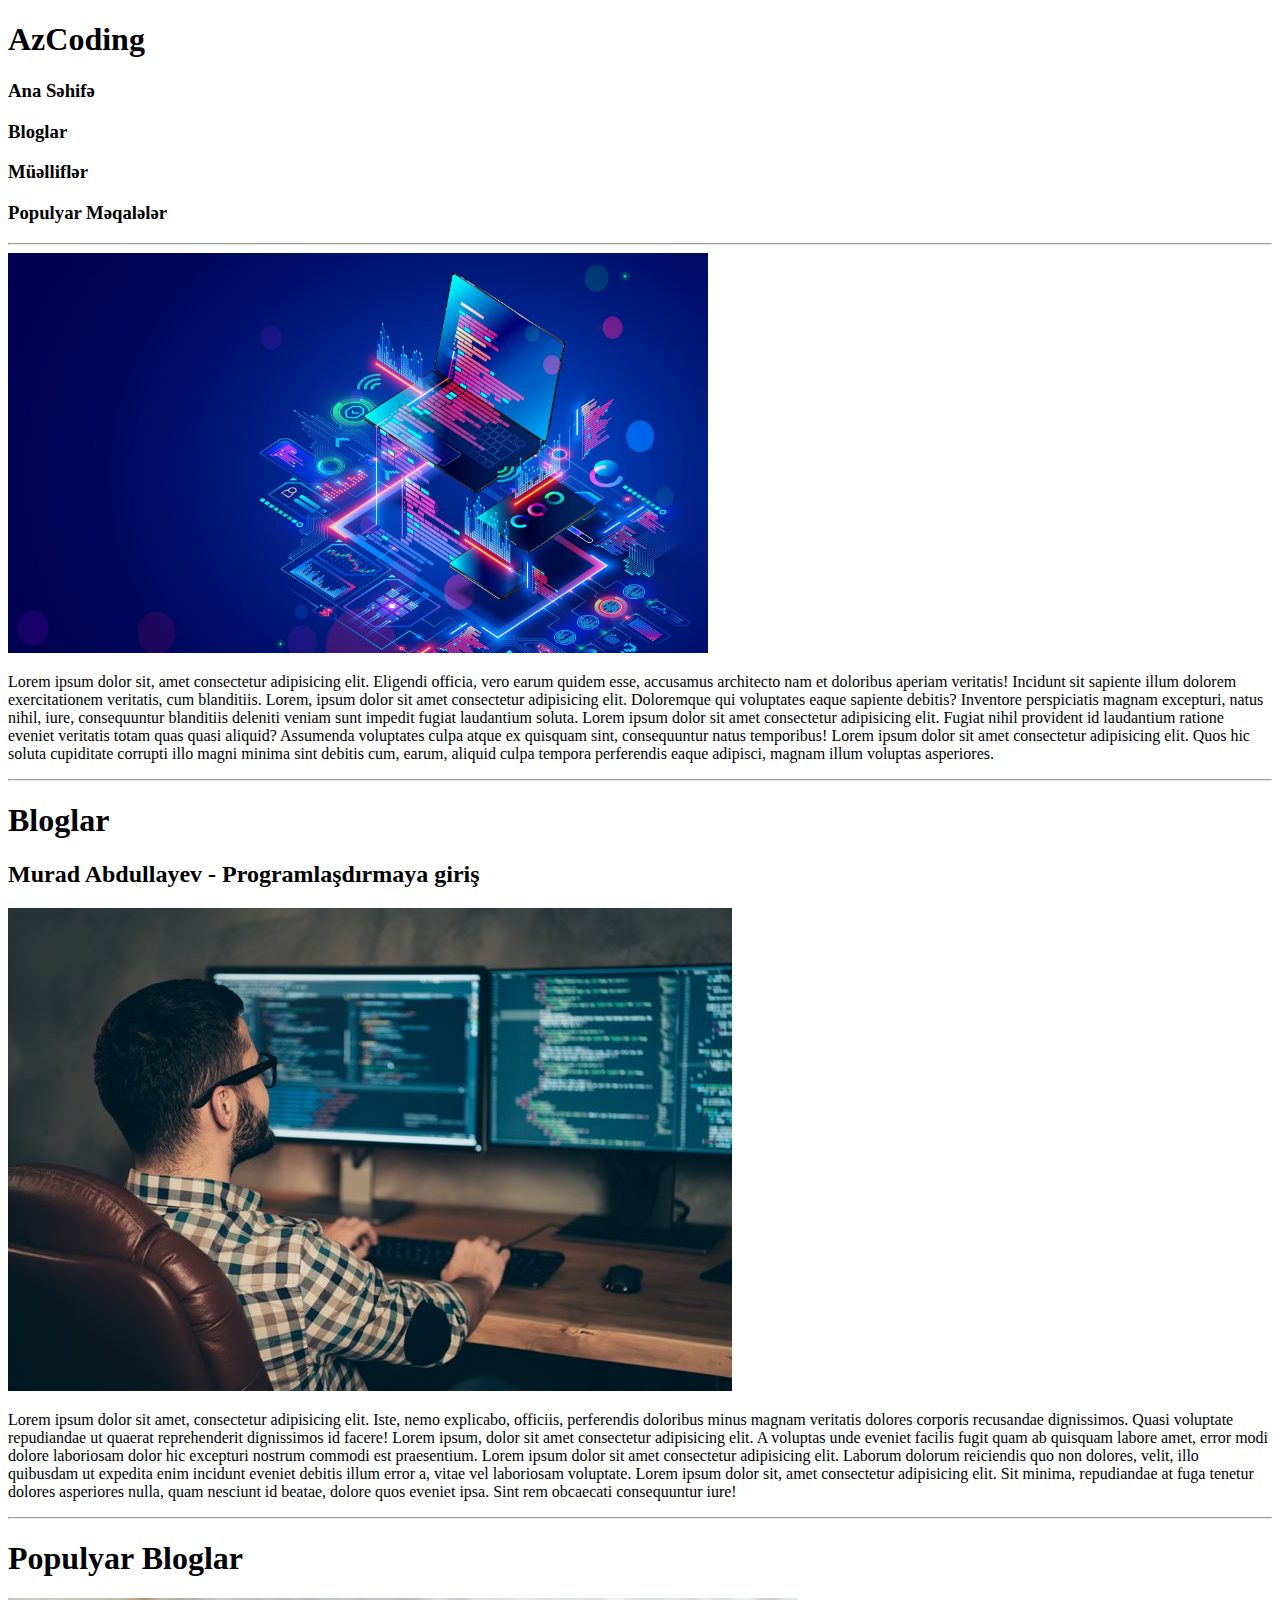
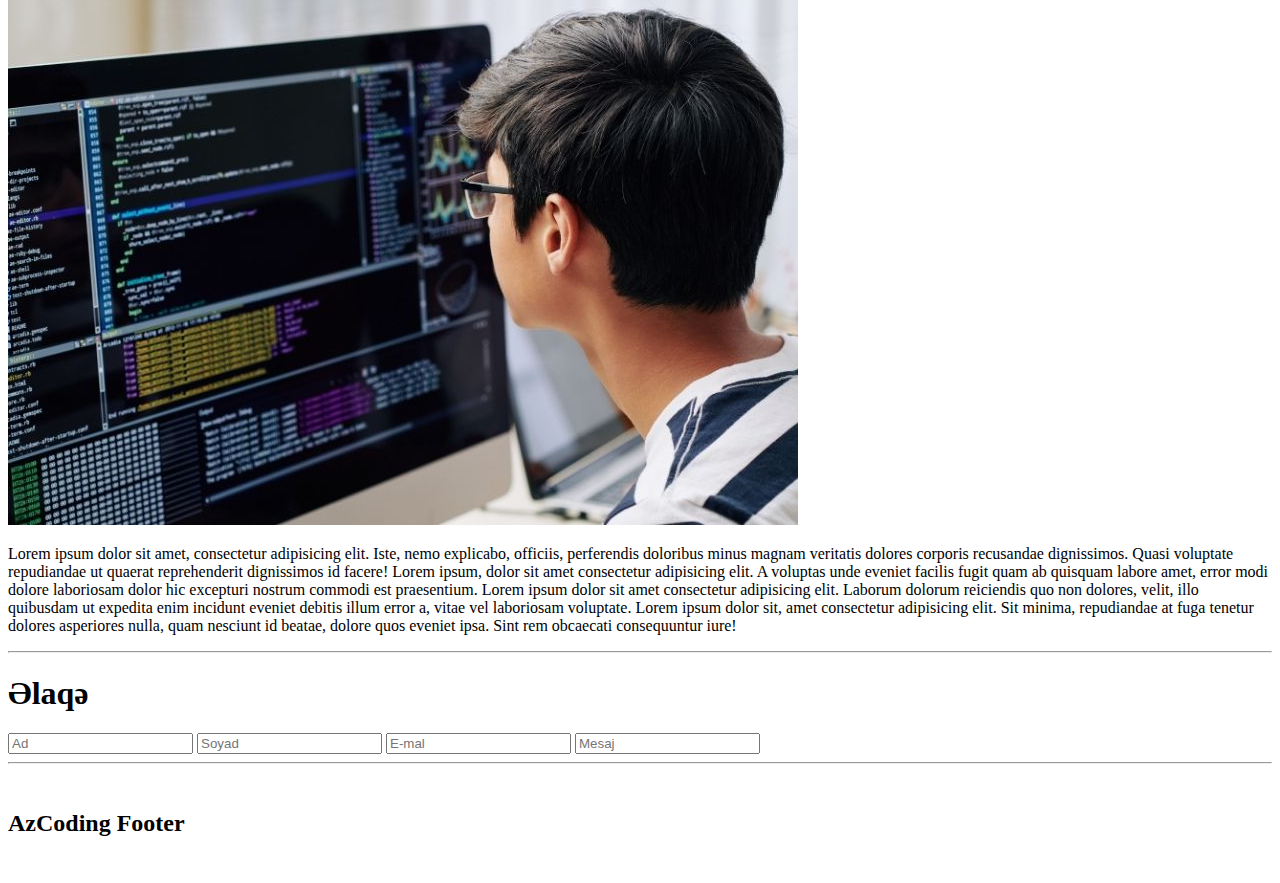
<file: index.html>
<!DOCTYPE html>
<html lang="en">
<head>
    <meta charset="UTF-8">
    <meta http-equiv="X-UA-Compatible" content="IE=edge">
    <meta name="viewport" content="width=device-width, initial-scale=1.0">
    <title>Document</title>
</head>
<body>
    <h1>AzCoding</h1>

    <h3>Ana Səhifə</h3>
    <h3>Bloglar</h3>
    <h3>Müəlliflər</h3>
    <h3>Populyar Məqalələr</h3>

    <hr>



    <img style="width: 700px; height: 400px" src="./pg.jpg" alt="">

    <p>Lorem ipsum dolor sit, amet consectetur adipisicing elit. Eligendi officia, vero earum quidem esse, accusamus architecto nam et doloribus aperiam veritatis! Incidunt sit sapiente illum dolorem exercitationem veritatis, cum blanditiis.
        Lorem, ipsum dolor sit amet consectetur adipisicing elit. Doloremque qui voluptates eaque sapiente debitis? Inventore perspiciatis magnam excepturi, natus nihil, iure, consequuntur blanditiis deleniti veniam sunt impedit fugiat laudantium soluta.
        Lorem ipsum dolor sit amet consectetur adipisicing elit. Fugiat nihil provident id laudantium ratione eveniet veritatis totam quas quasi aliquid? Assumenda voluptates culpa atque ex quisquam sint, consequuntur natus temporibus!
        Lorem ipsum dolor sit amet consectetur adipisicing elit. Quos hic soluta cupiditate corrupti illo magni minima sint debitis cum, earum, aliquid culpa tempora perferendis eaque adipisci, magnam illum voluptas asperiores.
    </p>

    <hr>
    
    <h1>Bloglar</h1>



    <h2>Murad Abdullayev - Programlaşdırmaya giriş </h2>
    
    <img src="./programming.jpg" alt="">

    <p>Lorem ipsum dolor sit amet, consectetur adipisicing elit. Iste, nemo explicabo, officiis, perferendis doloribus minus magnam veritatis dolores corporis recusandae dignissimos. Quasi voluptate repudiandae ut quaerat reprehenderit dignissimos id facere!
        Lorem ipsum, dolor sit amet consectetur adipisicing elit. A voluptas unde eveniet facilis fugit quam ab quisquam labore amet, error modi dolore laboriosam dolor hic excepturi nostrum commodi est praesentium.
        Lorem ipsum dolor sit amet consectetur adipisicing elit. Laborum dolorum reiciendis quo non dolores, velit, illo quibusdam ut expedita enim incidunt eveniet debitis illum error a, vitae vel laboriosam voluptate.
        Lorem ipsum dolor sit, amet consectetur adipisicing elit. Sit minima, repudiandae at fuga tenetur dolores asperiores nulla, quam nesciunt id beatae, dolore quos eveniet ipsa. Sint rem obcaecati consequuntur iure!
    </p>

    <hr>

    <h1>Populyar Bloglar</h1>

    <img src="./populyar.jpg" alt="">

    <p>Lorem ipsum dolor sit amet, consectetur adipisicing elit. Iste, nemo explicabo, officiis, perferendis doloribus minus magnam veritatis dolores corporis recusandae dignissimos. Quasi voluptate repudiandae ut quaerat reprehenderit dignissimos id facere!
        Lorem ipsum, dolor sit amet consectetur adipisicing elit. A voluptas unde eveniet facilis fugit quam ab quisquam labore amet, error modi dolore laboriosam dolor hic excepturi nostrum commodi est praesentium.
        Lorem ipsum dolor sit amet consectetur adipisicing elit. Laborum dolorum reiciendis quo non dolores, velit, illo quibusdam ut expedita enim incidunt eveniet debitis illum error a, vitae vel laboriosam voluptate.
        Lorem ipsum dolor sit, amet consectetur adipisicing elit. Sit minima, repudiandae at fuga tenetur dolores asperiores nulla, quam nesciunt id beatae, dolore quos eveniet ipsa. Sint rem obcaecati consequuntur iure!
    </p>
    <hr>

    <h1>Əlaqə</h1>
    <input placeholder="Ad" type="text">
    <input placeholder="Soyad" type="text">
    <input placeholder="E-mal" type="text">
    <input placeholder="Mesaj" type="text">

    <hr>
    <footer>
        <br>
        <h2>AzCoding Footer</h2>
        <br>
    </footer>


</body>
</html>
</file>
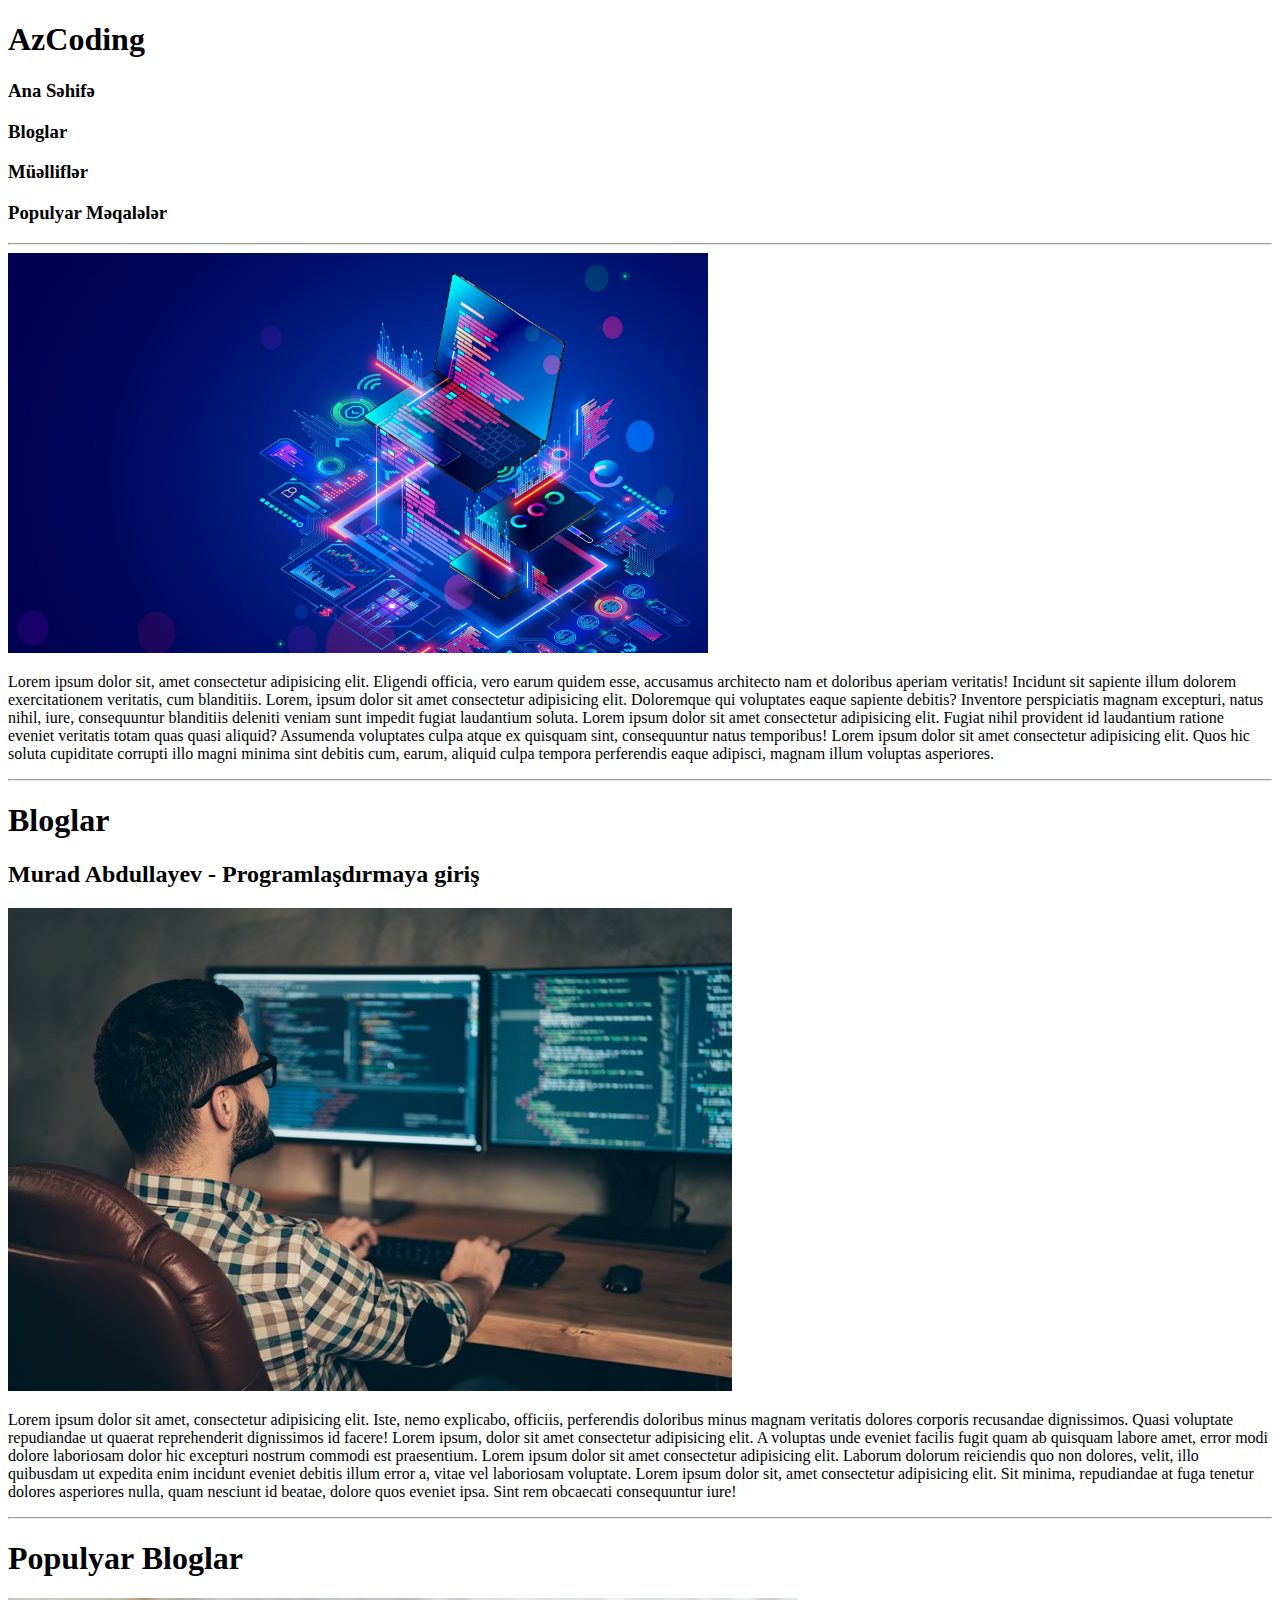
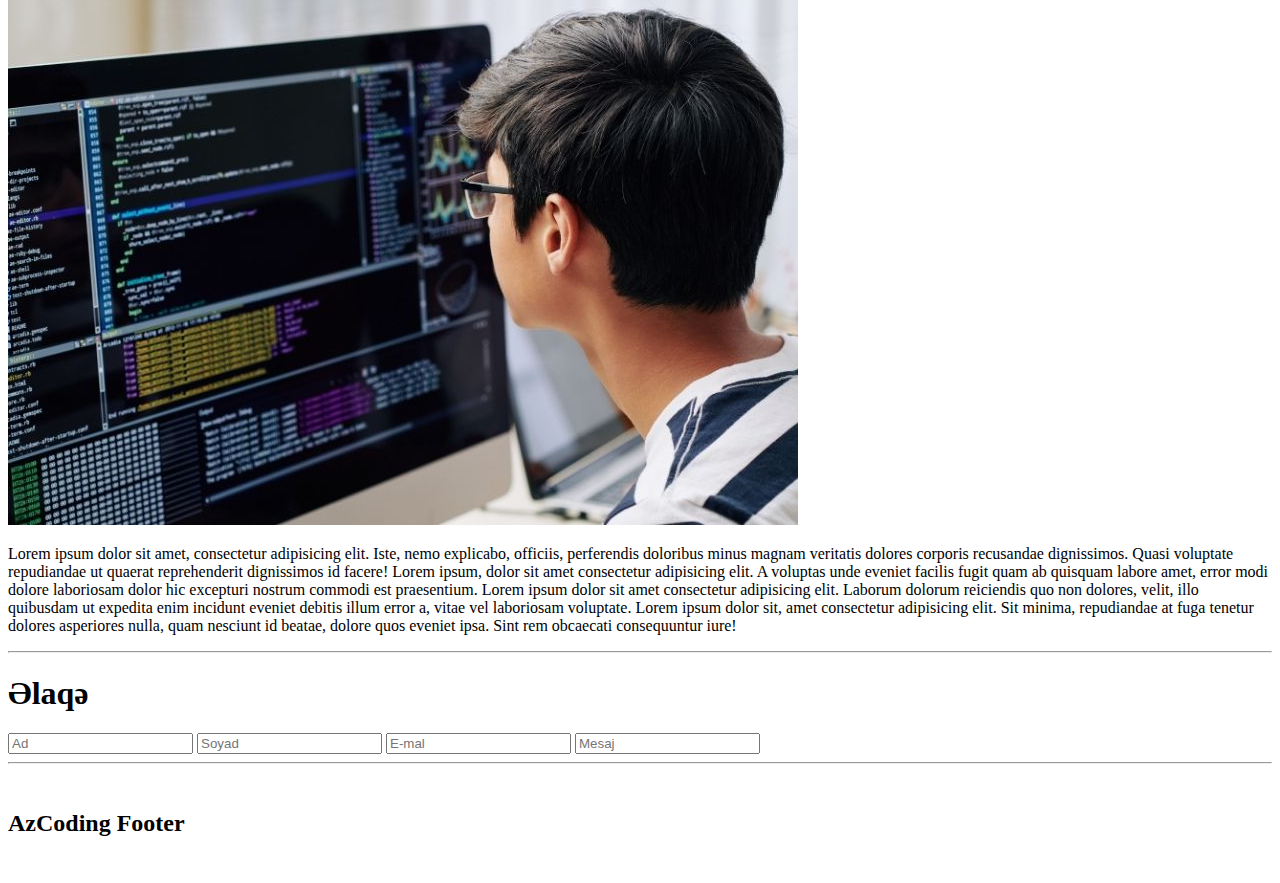
<file: Day1/index.html>
<!DOCTYPE html>
<html lang="en">
<head>
    <meta charset="UTF-8">
    <meta http-equiv="X-UA-Compatible" content="IE=edge">
    <meta name="viewport" content="width=device-width, initial-scale=1.0">
    <title>Document </title>
</head>
<body>
    <h1>AzCoding</h1>

    <h3>Ana Səhifə</h3>
    <h3>Bloglar</h3>
    <h3>Müəlliflər</h3>
    <h3>Populyar Məqalələr</h3>

    <hr>



    <img style="width: 700px; height: 400px" src="./pg.jpg" alt="">

    <p>Lorem ipsum dolor sit, amet consectetur adipisicing elit. Eligendi officia, vero earum quidem esse, accusamus architecto nam et doloribus aperiam veritatis! Incidunt sit sapiente illum dolorem exercitationem veritatis, cum blanditiis.
        Lorem, ipsum dolor sit amet consectetur adipisicing elit. Doloremque qui voluptates eaque sapiente debitis? Inventore perspiciatis magnam excepturi, natus nihil, iure, consequuntur blanditiis deleniti veniam sunt impedit fugiat laudantium soluta.
        Lorem ipsum dolor sit amet consectetur adipisicing elit. Fugiat nihil provident id laudantium ratione eveniet veritatis totam quas quasi aliquid? Assumenda voluptates culpa atque ex quisquam sint, consequuntur natus temporibus!
        Lorem ipsum dolor sit amet consectetur adipisicing elit. Quos hic soluta cupiditate corrupti illo magni minima sint debitis cum, earum, aliquid culpa tempora perferendis eaque adipisci, magnam illum voluptas asperiores.
    </p>

    <hr>
    
    <h1>Bloglar</h1>



    <h2>Murad Abdullayev - Programlaşdırmaya giriş </h2>
    
    <img src="./programming.jpg" alt="">

    <p>Lorem ipsum dolor sit amet, consectetur adipisicing elit. Iste, nemo explicabo, officiis, perferendis doloribus minus magnam veritatis dolores corporis recusandae dignissimos. Quasi voluptate repudiandae ut quaerat reprehenderit dignissimos id facere!
        Lorem ipsum, dolor sit amet consectetur adipisicing elit. A voluptas unde eveniet facilis fugit quam ab quisquam labore amet, error modi dolore laboriosam dolor hic excepturi nostrum commodi est praesentium.
        Lorem ipsum dolor sit amet consectetur adipisicing elit. Laborum dolorum reiciendis quo non dolores, velit, illo quibusdam ut expedita enim incidunt eveniet debitis illum error a, vitae vel laboriosam voluptate.
        Lorem ipsum dolor sit, amet consectetur adipisicing elit. Sit minima, repudiandae at fuga tenetur dolores asperiores nulla, quam nesciunt id beatae, dolore quos eveniet ipsa. Sint rem obcaecati consequuntur iure!
    </p>

    <hr>

    <h1>Populyar Bloglar</h1>

    <img src="./populyar.jpg" alt="">

    <p>Lorem ipsum dolor sit amet, consectetur adipisicing elit. Iste, nemo explicabo, officiis, perferendis doloribus minus magnam veritatis dolores corporis recusandae dignissimos. Quasi voluptate repudiandae ut quaerat reprehenderit dignissimos id facere!
        Lorem ipsum, dolor sit amet consectetur adipisicing elit. A voluptas unde eveniet facilis fugit quam ab quisquam labore amet, error modi dolore laboriosam dolor hic excepturi nostrum commodi est praesentium.
        Lorem ipsum dolor sit amet consectetur adipisicing elit. Laborum dolorum reiciendis quo non dolores, velit, illo quibusdam ut expedita enim incidunt eveniet debitis illum error a, vitae vel laboriosam voluptate.
        Lorem ipsum dolor sit, amet consectetur adipisicing elit. Sit minima, repudiandae at fuga tenetur dolores asperiores nulla, quam nesciunt id beatae, dolore quos eveniet ipsa. Sint rem obcaecati consequuntur iure!
    </p>
    <hr>

    <h1>Əlaqə</h1>
    <input placeholder="Ad" type="text">
    <input placeholder="Soyad" type="text">
    <input placeholder="E-mal" type="text">
    <input placeholder="Mesaj" type="text">

    <hr>
    <footer>
        <br>
        <h2>AzCoding Footer</h2>
        <br>
    </footer>


</body>
</html>
</file>
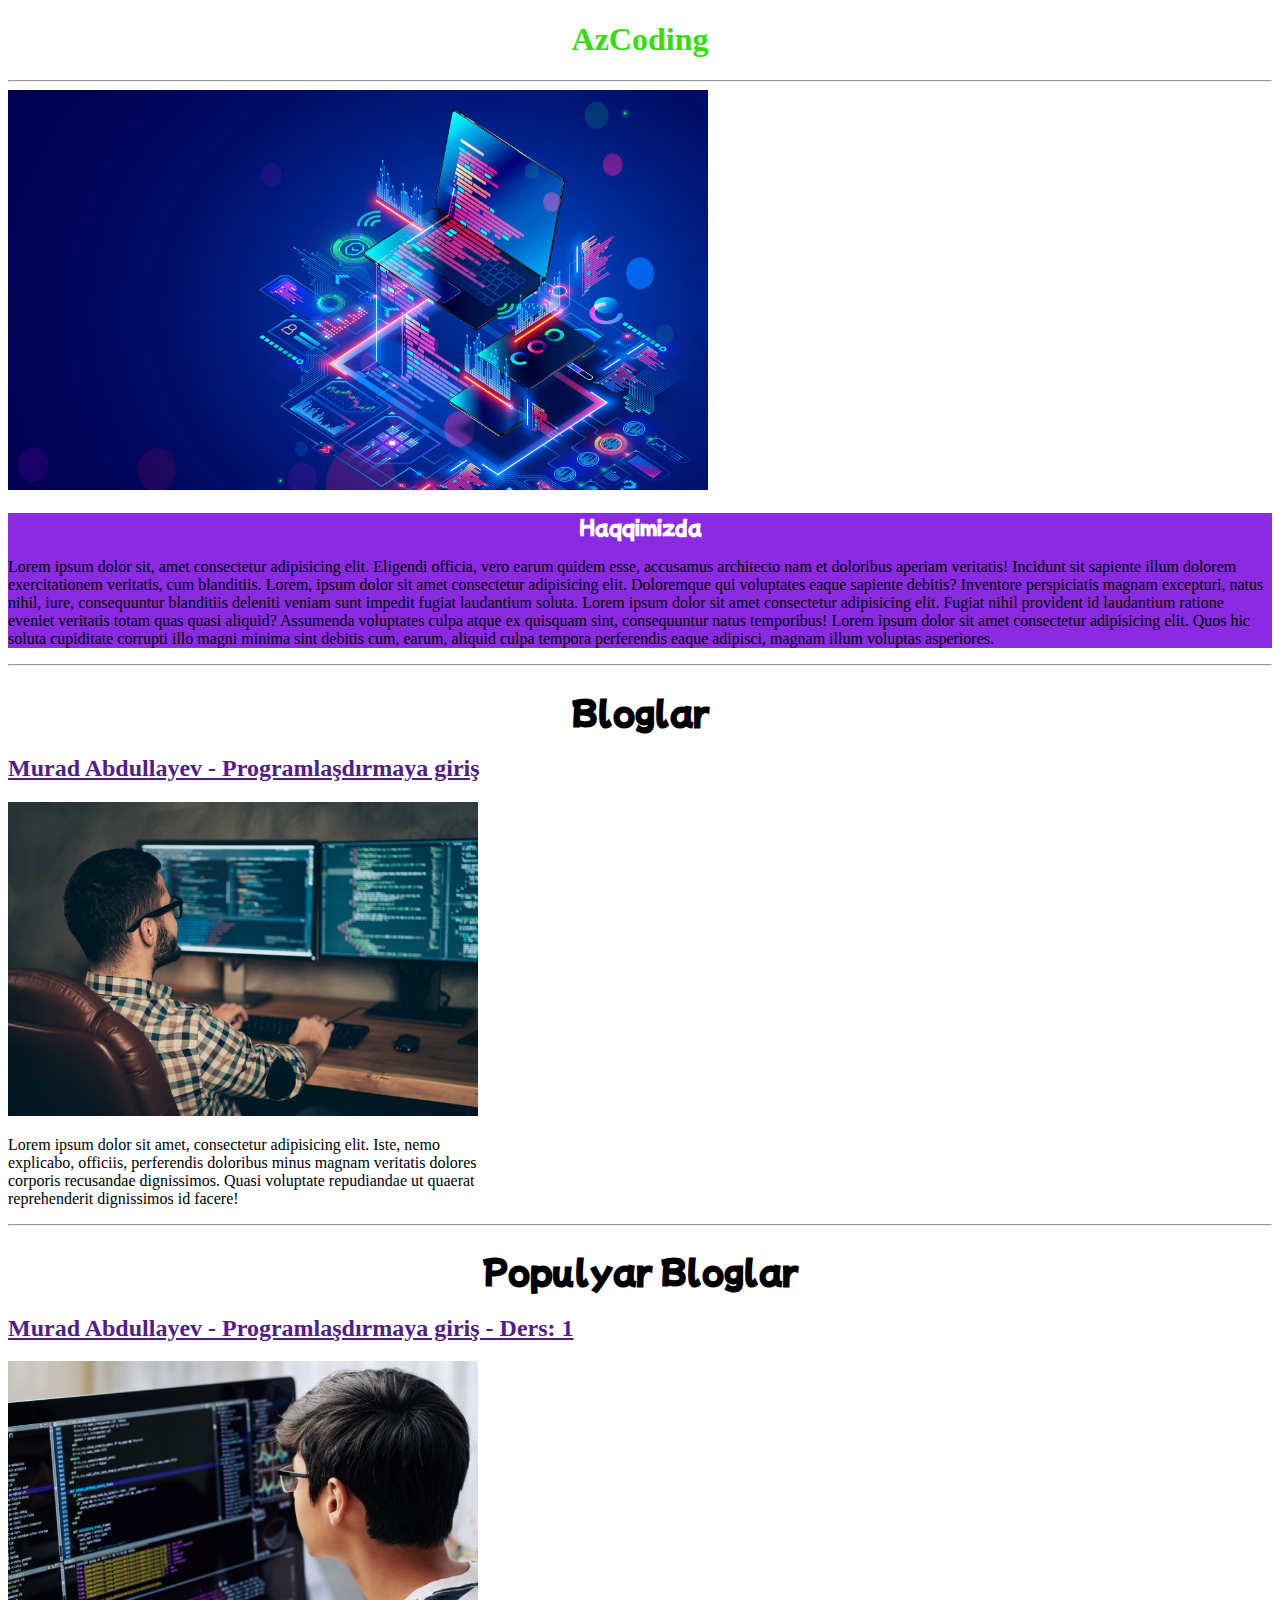
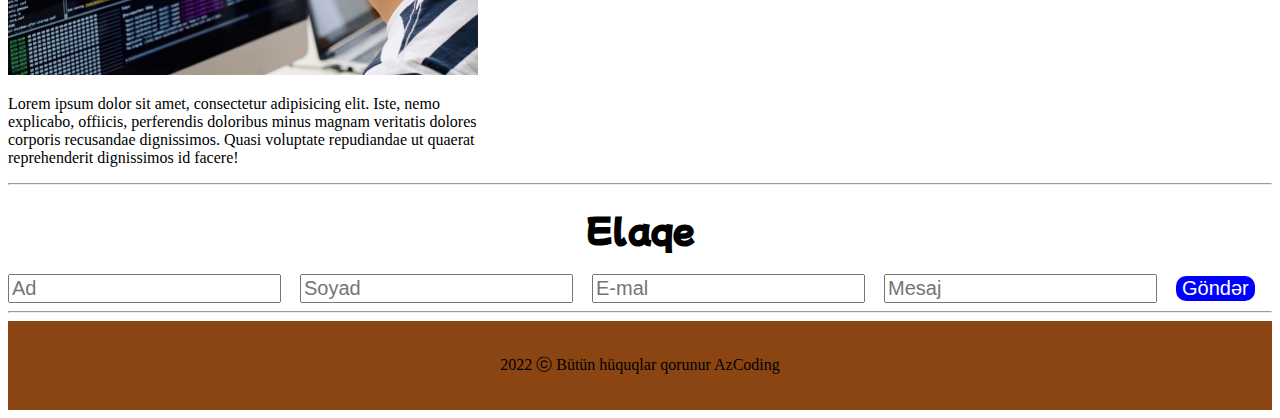
<file: Day2/index.html>
<!DOCTYPE html>
<html lang="en">
<head>
    <meta charset="UTF-8">
    <meta http-equiv="X-UA-Compatible" content="IE=edge">
    <meta name="viewport" content="width=device-width, initial-scale=1.0">
    <link href="https://fonts.googleapis.com/css2?family=Mochiy+Pop+One&display=swap" rel="stylesheet">
    <link rel="stylesheet" href="./style.css">
    <title>AzCoding</title>
</head>
<body>

<div class="navbar">

    <h1 >AzCoding</h1>

</div>


    <hr>



    <img style="width: 700px; height: 400px" src="./pg.jpg" alt="">

<div class="about">
    <h3 class="about_title">Haqqimizda</h3>
    <p>Lorem ipsum dolor sit, amet consectetur adipisicing elit. Eligendi officia, vero earum quidem esse, accusamus architecto nam et doloribus aperiam veritatis! Incidunt sit sapiente illum dolorem exercitationem veritatis, cum blanditiis.
        Lorem, ipsum dolor sit amet consectetur adipisicing elit. Doloremque qui voluptates eaque sapiente debitis? Inventore perspiciatis magnam excepturi, natus nihil, iure, consequuntur blanditiis deleniti veniam sunt impedit fugiat laudantium soluta.
        Lorem ipsum dolor sit amet consectetur adipisicing elit. Fugiat nihil provident id laudantium ratione eveniet veritatis totam quas quasi aliquid? Assumenda voluptates culpa atque ex quisquam sint, consequuntur natus temporibus!
        Lorem ipsum dolor sit amet consectetur adipisicing elit. Quos hic soluta cupiditate corrupti illo magni minima sint debitis cum, earum, aliquid culpa tempora perferendis eaque adipisci, magnam illum voluptas asperiores.
    </p>
</div>

    <hr>
    
    <h1 class="blog_title">Bloglar</h1>



<div>

    <h2> <a href=""> Murad Abdullayev - Programlaşdırmaya giriş </a> </h2>
    
    <img style="width: 470px;" src="./programming.jpg" alt="">

    <p style="width: 470px;">Lorem ipsum dolor sit amet, consectetur adipisicing elit. Iste, nemo explicabo, officiis,
         perferendis doloribus minus magnam veritatis dolores corporis recusandae dignissimos. Quasi voluptate repudiandae ut quaerat reprehenderit dignissimos id facere!
    </p>
</div>



    <hr>

    <h1 class="populyar_title">Populyar Bloglar</h1>
    <h2> <a href=""> Murad Abdullayev - Programlaşdırmaya giriş - Ders: 1 </a> </h2>

    <img style="width: 470px;" src="./populyar.jpg" alt="">

    <p style="width: 470px;">Lorem ipsum dolor sit amet, consectetur adipisicing elit. Iste, nemo explicabo, offiicis, perferendis doloribus minus magnam veritatis dolores corporis recusandae dignissimos. Quasi voluptate repudiandae ut quaerat reprehenderit dignissimos id facere!
    </p>
    <hr>
    
    <h1 class="contact_title">Elaqe</h1>
    <input class="form" placeholder="Ad" type="text">
    <input class="form" placeholder="Soyad" type="text">
    <input class="form" placeholder="E-mal" type="text">
    <input class="form" placeholder="Mesaj" type="text">

    <button class="button">Göndər</button>
    <hr>



    <footer class="footer">
        <br>
        <p > 2022  ⓒ Bütün hüquqlar qorunur AzCoding </p>
        <br>
    </footer>


</body>
</html>
</file>
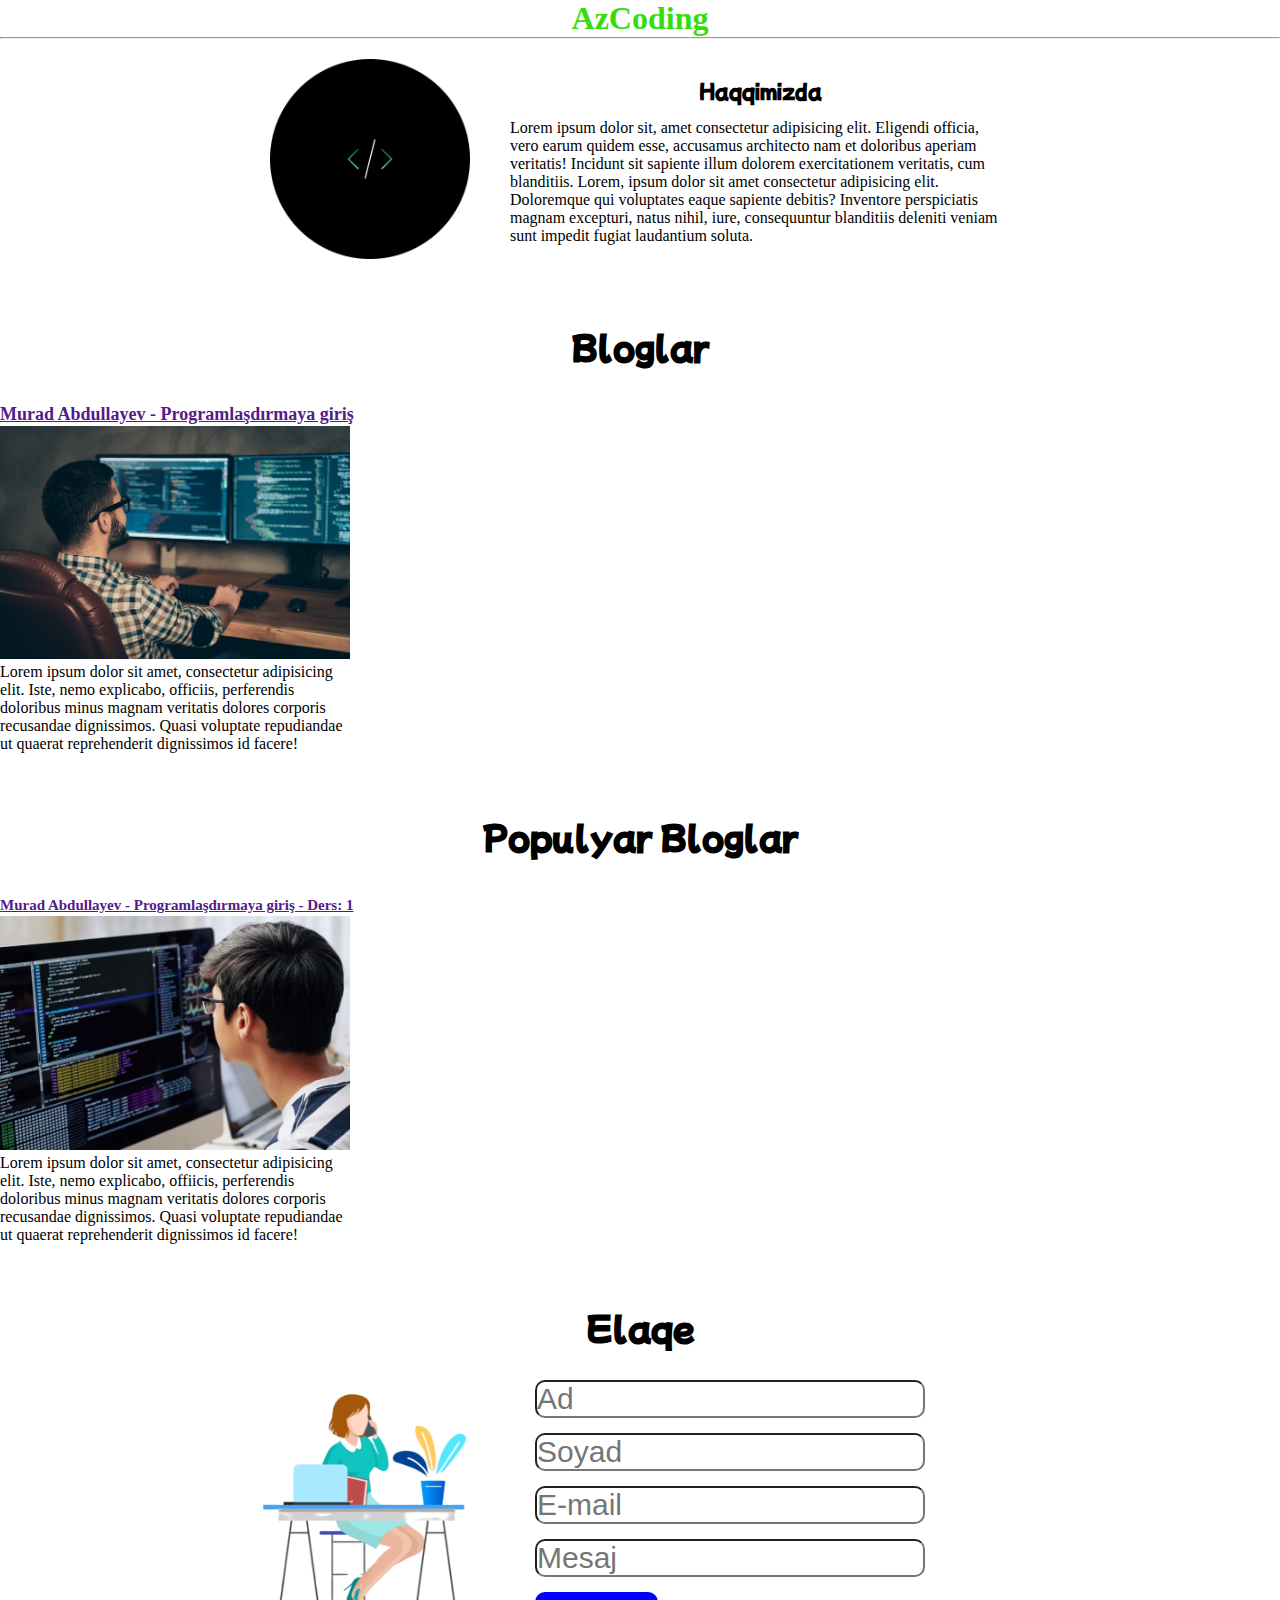
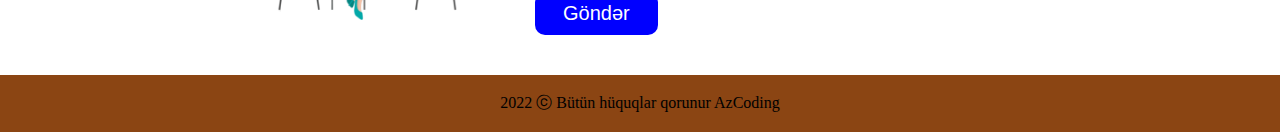
<file: Day3/index.html>
<!DOCTYPE html>
<html lang="en">
<head>
    <meta charset="UTF-8">
    <meta http-equiv="X-UA-Compatible" content="IE=edge">
    <meta name="viewport" content="width=device-width, initial-scale=1.0">
    <link href="https://fonts.googleapis.com/css2?family=Mochiy+Pop+One&display=swap" rel="stylesheet">
    <link rel="stylesheet" href="./style.css">
    <title>AzCoding </title>
</head>
<body>

<div class="navbar">

    <h1 >AzCoding</h1>

</div>


    <hr>

<div class="section1">

    <div class="section1_image" style="display: inline-block;">
        <img style="width: 200px; height: 200px" src="./logo.png" alt="">
    </div>


    <div class="about">
        <h3 class="about_title">Haqqimizda</h3>
        <p >Lorem ipsum dolor sit, amet consectetur adipisicing elit. Eligendi officia, vero earum quidem esse, accusamus architecto nam et doloribus aperiam veritatis! Incidunt sit sapiente illum dolorem exercitationem veritatis, cum blanditiis.
            Lorem, ipsum dolor sit amet consectetur adipisicing elit. Doloremque qui voluptates eaque sapiente debitis? Inventore perspiciatis magnam excepturi, natus nihil, iure, consequuntur blanditiis deleniti veniam sunt impedit fugiat laudantium soluta.
            </p>
    </div>

</div>

    <!-- <hr> -->
    
    <h1 class="blog_title">Bloglar</h1>



<div class="section2">

    <h2> <a class="blog_card_title" href=""> Murad Abdullayev - Programlaşdırmaya giriş </a> </h2>
    
    <img style="width: 350px;" src="./programming.jpg" alt="">

    <p style="width: 350px;">Lorem ipsum dolor sit amet, consectetur adipisicing elit. Iste, nemo explicabo, officiis,
         perferendis doloribus minus magnam veritatis dolores corporis recusandae dignissimos. Quasi voluptate repudiandae ut quaerat reprehenderit dignissimos id facere!
    </p>
</div>




    <h1 class="populyar_title">Populyar Bloglar</h1>
    <h2> <a class="populyar_blog_card_title" href=""> Murad Abdullayev - Programlaşdırmaya giriş - Ders: 1 </a> </h2>

    <img style="width: 350px;" src="./populyar.jpg" alt="">

    <p style="width: 350px;">Lorem ipsum dolor sit amet, consectetur adipisicing elit. Iste, nemo explicabo, offiicis, perferendis doloribus minus magnam veritatis dolores corporis recusandae dignissimos. Quasi voluptate repudiandae ut quaerat reprehenderit dignissimos id facere!
    </p>
    
    <h1 class="contact_title">Elaqe</h1>

    <div class="section4">

        <div class="contact_image">
            <img style="width: 250px; height: 250px" src="./contact.png" alt="">

        </div>

    
        <div class="contact_form">
            <input class="form" placeholder="Ad" type="text">
            <input class="form" placeholder="Soyad" type="text">
            <input class="form" placeholder="E-mail" type="email">
            <input class="form" placeholder="Mesaj" type="text">
            <button class="button">Göndər</button>
        </div>

    </div>

 


    <footer class="footer">
        <br>
        <p > 2022  ⓒ Bütün hüquqlar qorunur AzCoding </p>
        <br>
    </footer>


</body>
</html>
</file>
<file: Day2/style.css>
.navbar{
    text-align: center;
    color: rgb(54, 221, 12);
}

.about{
    background-color: blueviolet;
}

.about_title{
    color: white;
    text-align: center;
    font-family: 'Mochiy Pop One', sans-serif;

}

.blog_title{
    text-align: center;
    font-family: 'Mochiy Pop One', sans-serif;
}

.populyar_title{
    text-align: center;
    font-family: 'Mochiy Pop One', sans-serif;

}

.contact_title{
    text-align: center;
    font-family: 'Mochiy Pop One', sans-serif;

}

.form{
    font-size: 20px;
    margin-right: 15px;
}

.button{
    font-size: 20px;
    color: white;
    background-color: blue;
    border: none;
    border-radius: 10px;
    cursor: pointer;


}

.footer{
    text-align: center;
    background-color: saddlebrown;
}
</file>
<file: Day3/style.css>
*{
    box-sizing: border-box;
    margin: 0;
    padding: 0;
}








.navbar{
    text-align: center;
    color: rgb(54, 221, 12);
}

.about{
    /* background-color: blueviolet; */
    width: 500px;
    display: inline-block;
    margin-left: 40px;
    /* margin-top: 10px; */
}

.section1{
    display: flex;
    align-items: center;
    justify-content: center;
    margin-top: 20px;
    max-width: 1500px;
}



.blog_card_title{
    font-size: 18px;
}

.populyar_blog_card_title{
    font-size: 15px;

}
.about_title{
    color: rgb(0, 0, 0);
    text-align: center;
    font-family: 'Mochiy Pop One', sans-serif;
    margin-bottom: 15px;

}

.blog_title{
    text-align: center;
    font-family: 'Mochiy Pop One', sans-serif;
    margin-top: 60px;
    margin-bottom: 30px;

}

.populyar_title{
    text-align: center;
    font-family: 'Mochiy Pop One', sans-serif;
    margin-top: 60px;
    margin-bottom: 30px;



}

.contact_title{
    text-align: center;
    font-family: 'Mochiy Pop One', sans-serif;
    margin-top: 60px;
    margin-bottom: 30px;



}

.form{
    font-size: 30px;
    margin-bottom: 15px;
    border-radius: 10px;
}

.button{
    font-size: 20px;
    color: white;
    background-color: blue;
    border: none;
    border-radius: 10px;
    cursor: pointer;
    padding: 10px 28px;



}

.footer{
    text-align: center;
    background-color: saddlebrown;
}

.contact_form{
    width: 500px;
    display: inline-block;
    margin-left: 40px;
}

.contact_image{
    display: inline-block;
}

.section4{
    display: flex;
    align-items: center;
    justify-content: center;
    margin-top: 20px;
    max-width: 1500px; 
    margin-bottom: 40px;
}
</file>
